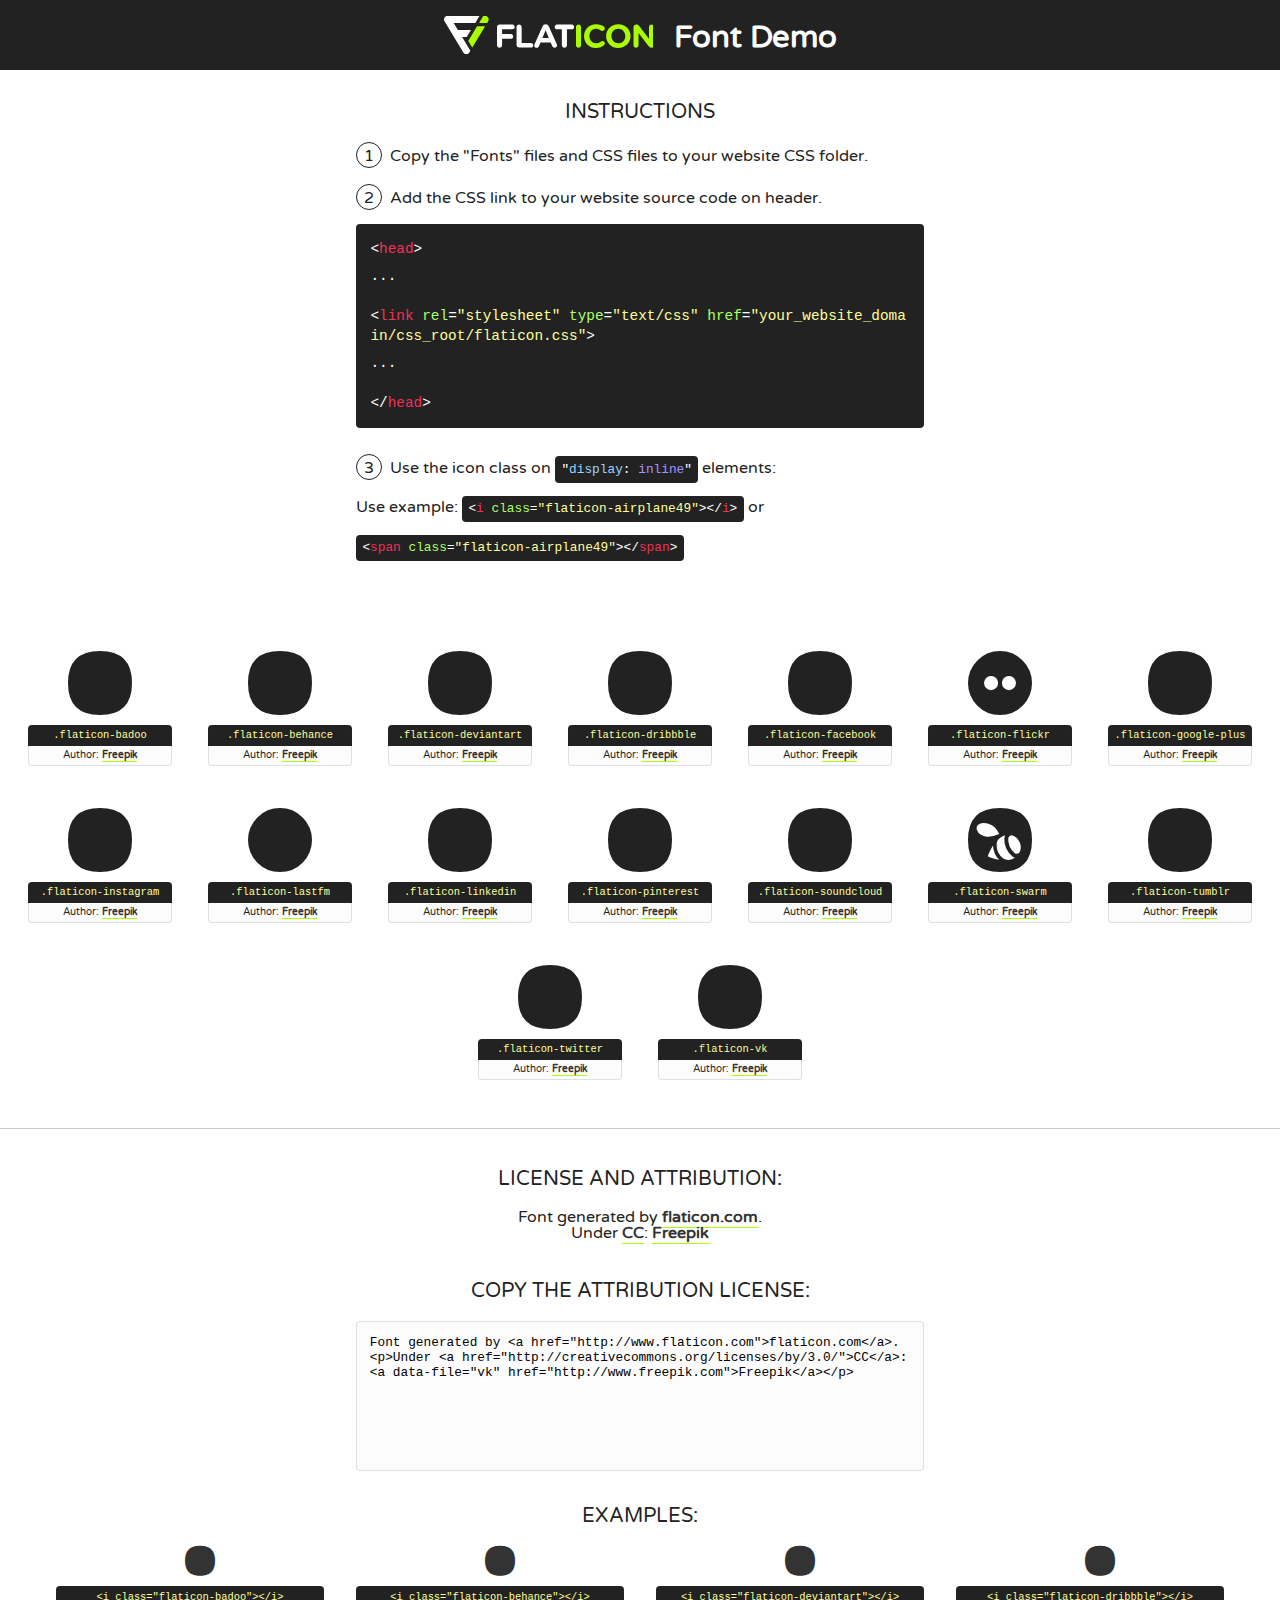
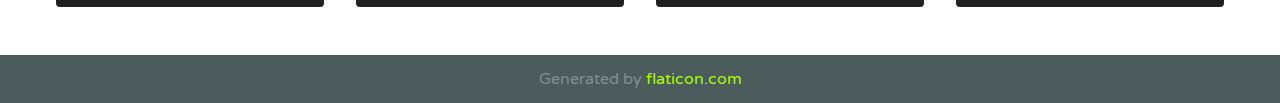
<file: firstweb/logo/145797-social-network-logo-collection/font/flaticon.html>
<!DOCTYPE html>
<!--
  Flaticon icon font: Flaticon
  Creation date: 22/06/2016 15:40
-->
<html>
<!DOCTYPE html>
<html>

<head>
    <title>Flaticon WebFont</title>
    <link href="http://fonts.googleapis.com/css?family=Varela+Round" rel="stylesheet" type="text/css" />
    <link rel="stylesheet" type="text/css" href="flaticon.css">
    <meta charset="UTF-8">
    <style>
    html, body, div, span, applet, object, iframe,
    h1, h2, h3, h4, h5, h6, p, blockquote, pre,
    a, abbr, acronym, address, big, cite, code,
    del, dfn, em, img, ins, kbd, q, s, samp,
    small, strike, strong, sub, sup, tt, var,
    b, u, i, center,
    dl, dt, dd, ol, ul, li,
    fieldset, form, label, legend,
    table, caption, tbody, tfoot, thead, tr, th, td,
    article, aside, canvas, details, embed, 
    figure, figcaption, footer, header, hgroup, 
    menu, nav, output, ruby, section, summary,
    time, mark, audio, video {
        margin: 0;
        padding: 0;
        border: 0;
        font-size: 100%;
        font: inherit;
        vertical-align: baseline;
    }
    /* HTML5 display-role reset for older browsers */
    article, aside, details, figcaption, figure, 
    footer, header, hgroup, menu, nav, section {
        display: block;
    }
    body {
        line-height: 1;
    }
    ol, ul {
        list-style: none;
    }
    blockquote, q {
        quotes: none;
    }
    blockquote:before, blockquote:after,
    q:before, q:after {
        content: '';
        content: none;
    }
    table {
        border-collapse: collapse;
        border-spacing: 0;
    }
    body {
        font-family: 'Varela Round', Helvetica, Arial, sans-serif;
        font-size: 16px;
        color: #222;
    }
    a {
        color: #333;
        border-bottom: 1px solid #a9fd00;
        font-weight: bold;
        text-decoration: none;
    }
    * {
        -moz-box-sizing: border-box;
        -webkit-box-sizing: border-box;
        box-sizing: border-box;
        margin: 0;
        padding: 0;
    }
    [class^="flaticon-"]:before, [class*=" flaticon-"]:before, [class^="flaticon-"]:after, [class*=" flaticon-"]:after {
        font-family: Flaticon;
        font-size: 30px;
        font-style: normal;
        margin-left: 20px;
        color: #333;
    }
    .wrapper {
        max-width: 600px;
        margin: auto;
        padding: 0 1em;
    }
    .title {
        font-size: 1.25em;
        text-align: center;
        margin-bottom: 1em;
        text-transform: uppercase;
    }
    header {
        text-align: center;
        background-color: #222;
        color: #fff;
        padding: 1em;
    }
    header .logo {
        width: 210px;
        height: 38px;
        display: inline-block;
        vertical-align: middle;
        margin-right: 1em;
        border: none;
    }
    header strong {
        font-size: 1.95em;
        font-weight: bold;
        vertical-align: middle;
        margin-top: 5px;
        display: inline-block;
    }
    .demo {
        margin: 2em auto;
        line-height: 1.25em;
    }
    .demo ul li {
        margin-bottom: 1em;
    }
    .demo ul li .num {
        color: #222;
        border-radius: 20px;
        display: inline-block;
        width: 26px;
        padding: 3px;
        height: 26px;
        text-align: center;
        margin-right: 0.5em;
        border: 1px solid #222;
    }
    .demo ul li code {
        background-color: #222;
        border-radius: 4px;
        padding: 0.25em 0.5em;
        display: inline-block;
        color: #fff;
        font-family: Consolas,Monaco,Lucida Console,Liberation Mono,DejaVu Sans Mono,Bitstream Vera Sans Mono,Courier New, monospace;
        font-weight: lighter;
        margin-top: 1em;
        font-size: 0.8em;
        word-break: break-all;
    }
    .demo ul li code.big {
        padding: 1em;
        font-size: 0.9em;
    }
    .demo ul li code .red {
        color: #EF3159;
    }
    .demo ul li code .green {
        color: #ACFF65;
    }
    .demo ul li code .yellow {
        color: #FFFF99;
    }
    .demo ul li code .blue {
        color: #99D3FF;
    }
    .demo ul li code .purple {
        color: #A295FF;
    }
    .demo ul li code .dots {
        margin-top: 0.5em;
        display: block;
    }
    #glyphs {
        border-bottom: 1px solid #ccc;
        padding: 2em 0;
        text-align: center;
    }
    .glyph {
        display: inline-block;
        width: 9em;
        margin: 1em;
        text-align: center;
        vertical-align: top;
        background: #FFF;
    }
    .glyph .glyph-icon {
        padding: 10px;
        display: block;
        font-family:"Flaticon";
        font-size: 64px;
        line-height: 1;
    }
    .glyph .glyph-icon:before {
        font-size: 64px;
        color: #222;
        margin-left: 0;
    }
    .class-name {
        font-size: 0.65em;
        background-color: #222;
        color: #fff;
        border-radius: 4px 4px 0 0;
        padding: 0.5em;
        color: #FFFF99;
        font-family: Consolas,Monaco,Lucida Console,Liberation Mono,DejaVu Sans Mono,Bitstream Vera Sans Mono,Courier New, monospace;
    }
    .author-name {
        font-size: 0.6em;
        background-color: #fcfcfd;
        border: 1px solid #DEDEE4;
        border-top: 0;
        border-radius: 0 0 4px 4px;
        padding: 0.5em;
    }
    .class-name:last-child {
        font-size: 10px;
        color:#888;
    }
    .class-name:last-child a {
        font-size: 10px;
        color:#555;
    }
    .class-name:last-child a:hover {
        color:#a9fd00;
    }
    .glyph > input {
        display: block;
        width: 100px;
        margin: 5px auto;
        text-align: center;
        font-size: 12px;
        cursor: text;
    }
    .glyph > input.icon-input {
        font-family:"Flaticon";
        font-size: 16px;
        margin-bottom: 10px;
    }
    .attribution .title {
        margin-top: 2em;
    }
    .attribution textarea {
        background-color: #fcfcfd;
        padding: 1em;
        border: none;
        box-shadow: none;
        border: 1px solid #DEDEE4;
        border-radius: 4px;
        resize: none;
        width: 100%;
        height: 150px;
        font-size: 0.8em;
        font-family: Consolas,Monaco,Lucida Console,Liberation Mono,DejaVu Sans Mono,Bitstream Vera Sans Mono,Courier New, monospace;
        -webkit-appearance: none;
    }
    .iconsuse {
        margin: 2em auto;
        text-align: center;
        max-width: 1200px;
    }
    .iconsuse:after {
        content: '';
        display: table;
        clear: both;
    }
    .iconsuse .image {
        float: left;
        width: 25%;
        padding: 0 1em;
    }
    .iconsuse .image p {
        margin-bottom: 1em;
    }
    .iconsuse .image span {
        display: block;
        font-size: 0.65em;
        background-color: #222;
        color: #fff;
        border-radius: 4px;
        padding: 0.5em;
        color: #FFFF99;
        margin-top: 1em;
        font-family: Consolas,Monaco,Lucida Console,Liberation Mono,DejaVu Sans Mono,Bitstream Vera Sans Mono,Courier New, monospace;
    }
    #footer {
        text-align: center;
        background-color: #4C5B5C;
        color: #7c9192;
        padding: 1em;
    }
    #footer a {
        border: none;
        color: #a9fd00;
        font-weight: normal;
    }
    @media (max-width: 960px) {
        .iconsuse .image {
            width: 50%;
        }
    }
    @media (max-width: 560px) {
        .iconsuse .image {
            width: 100%;
        }
    }
    </style>
</head>

<body class="characters-off">

    <header>
        <a href="http://www.flaticon.com" target="_blank" class="logo">
            <svg version="1.1" xmlns="http://www.w3.org/2000/svg" xmlns:xlink="http://www.w3.org/1999/xlink" xmlns:a="http://ns.adobe.com/AdobeSVGViewerExtensions/3.0/" viewBox="0 0 560.875 102.036" enable-background="new 0 0 560.875 102.036" xml:space="preserve">
                <defs>
                </defs>
                <g>
                    <g class="letters">
                        <path fill="#ffffff" d="M141.596,29.675c0-3.777,2.985-6.767,6.764-6.767h34.438c3.426,0,6.15,2.728,6.15,6.15
                        c0,3.43-2.724,6.149-6.15,6.149h-27.674v13.091h23.719c3.429,0,6.151,2.724,6.151,6.15c0,3.43-2.723,6.149-6.151,6.149h-23.719
                        v17.574c0,3.773-2.986,6.761-6.764,6.761c-3.779,0-6.764-2.989-6.764-6.761V29.675z"></path>
                        <path fill="#ffffff" d="M193.844,29.149c0-3.781,2.985-6.767,6.764-6.767c3.776,0,6.763,2.985,6.763,6.767v42.957h25.039
                        c3.426,0,6.149,2.726,6.149,6.153c0,3.425-2.723,6.15-6.149,6.15h-31.802c-3.779,0-6.764-2.986-6.764-6.768V29.149z"></path>
                        <path fill="#ffffff" d="M241.891,75.71l21.438-48.407c1.492-3.341,4.215-5.357,7.906-5.357h0.792
                        c3.686,0,6.323,2.017,7.815,5.357l21.439,48.407c0.436,0.967,0.701,1.845,0.701,2.723c0,3.602-2.809,6.501-6.414,6.501
                        c-3.161,0-5.269-1.845-6.499-4.655l-4.132-9.661h-27.059l-4.301,10.102c-1.144,2.631-3.426,4.214-6.237,4.214
                        c-3.517,0-6.24-2.81-6.24-6.325C241.1,77.64,241.451,76.677,241.891,75.71z M279.932,58.666l-8.521-20.297l-8.526,20.297H279.932
                        z"></path>
                        <path fill="#ffffff" d="M314.864,35.387H301.86c-3.429,0-6.239-2.813-6.239-6.238c0-3.429,2.811-6.24,6.239-6.24h39.533
                        c3.426,0,6.237,2.811,6.237,6.24c0,3.425-2.811,6.238-6.237,6.238h-13.001v42.785c0,3.773-2.99,6.761-6.764,6.761
                        c-3.779,0-6.764-2.989-6.764-6.761V35.387z"></path>
                        <path fill="#A9FD00" d="M352.615,29.149c0-3.781,2.985-6.767,6.767-6.767c3.774,0,6.761,2.985,6.761,6.767v49.024
                        c0,3.773-2.987,6.761-6.761,6.761c-3.781,0-6.767-2.989-6.767-6.761V29.149z"></path>
                        <path fill="#A9FD00" d="M374.132,53.836v-0.179c0-17.481,13.178-31.801,32.065-31.801c9.22,0,15.459,2.458,20.557,6.238
                        c1.402,1.054,2.637,2.985,2.637,5.357c0,3.692-2.985,6.59-6.681,6.59c-1.845,0-3.071-0.702-4.044-1.319
                        c-3.776-2.813-7.729-4.393-12.562-4.393c-10.364,0-17.831,8.611-17.831,19.154v0.173c0,10.542,7.291,19.329,17.831,19.329
                        c5.715,0,9.492-1.756,13.359-4.834c1.049-0.874,2.458-1.491,4.039-1.491c3.429,0,6.325,2.813,6.325,6.236
                        c0,2.106-1.056,3.78-2.282,4.834c-5.539,4.834-12.036,7.733-21.878,7.733C387.572,85.464,374.132,71.493,374.132,53.836z"></path>
                        <path fill="#A9FD00" d="M433.009,53.836v-0.179c0-17.481,13.79-31.801,32.766-31.801c18.981,0,32.592,14.143,32.592,31.628v0.173
                        c0,17.483-13.785,31.807-32.769,31.807C446.625,85.464,433.009,71.32,433.009,53.836z M484.224,53.836v-0.179
                        c0-10.539-7.725-19.326-18.626-19.326c-10.893,0-18.449,8.611-18.449,19.154v0.173c0,10.542,7.73,19.329,18.626,19.329
                        C476.676,72.986,484.224,64.378,484.224,53.836z"></path>
                        <path fill="#A9FD00" d="M506.233,29.321c0-3.774,2.99-6.763,6.767-6.763h1.401c3.252,0,5.183,1.583,7.029,3.953l26.093,34.265
                        V29.059c0-3.692,2.99-6.677,6.681-6.677c3.683,0,6.671,2.985,6.671,6.677v48.934c0,3.78-2.987,6.765-6.764,6.765h-0.436
                        c-3.257,0-5.188-1.581-7.034-3.953l-27.056-35.492v32.944c0,3.687-2.985,6.676-6.678,6.676c-3.683,0-6.673-2.989-6.673-6.676
                        V29.321z"></path>
                    </g>
                    <g class="insignia">
                        <path fill="#ffffff" d="M48.372,56.137h12.517l11.156-18.537H37.186L25.688,18.539h57.825L94.668,0H9.271
                        C5.925,0,2.842,1.801,1.198,4.716c-1.644,2.907-1.593,6.482,0.134,9.343l50.38,83.501c1.678,2.781,4.689,4.476,7.938,4.476
                        c3.246,0,6.257-1.695,7.935-4.476l2.898-4.804L48.372,56.137z"></path>
                        <g class="i">
                            <path fill="#A9FD00" d="M93.575,18.539h0.031v0.004l21.652,0.004l2.705-4.488c1.727-2.861,1.778-6.436,0.133-9.343
                            C116.454,1.801,113.371,0,110.026,0h-5.294L93.575,18.539z"></path>
                            <polygon fill="#A9FD00" points="88.291,27.356 64.725,66.486 75.519,84.404 109.942,27.356"></polygon>
                        </g>
                    </g>
                </g>
            </svg>
        </a>
        <strong>Font Demo</strong>
    </header>


    <section class="demo wrapper">

        <p class="title">Instructions</p>

        <ul>
            <li>
                <span class="num">1</span>Copy the "Fonts" files and CSS files to your website CSS folder.
            </li>
            <li>
                <span class="num">2</span>Add the CSS link to your website source code on header.
                <code class="big">
                    &lt;<span class="red">head</span>&gt;
                    <br/><span class="dots">...</span>
                    <br/>&lt;<span class="red">link</span> <span class="green">rel</span>=<span class="yellow">"stylesheet"</span> <span class="green">type</span>=<span class="yellow">"text/css"</span> <span class="green">href</span>=<span class="yellow">"your_website_domain/css_root/flaticon.css"</span>&gt;
                    <br/><span class="dots">...</span>
                    <br/>&lt;/<span class="red">head</span>&gt;
                </code>
            </li>

            <li>
                <p>
                    <span class="num">3</span>Use the icon class on <code>"<span class="blue">display</span>:<span class="purple"> inline</span>"</code> elements:
                    <br />
                    Use example: <code>&lt;<span class="red">i</span> <span class="green">class</span>=<span class="yellow">&quot;flaticon-airplane49&quot;</span>&gt;&lt;/<span class="red">i</span>&gt;</code> or <code>&lt;<span class="red">span</span> <span class="green">class</span>=<span class="yellow">&quot;flaticon-airplane49&quot;</span>&gt;&lt;/<span class="red">span</span>&gt;</code>
            </li>
        </ul>

    </section>




   <section id="glyphs">          
    
      
        <div class="glyph"><div class="glyph-icon flaticon-badoo"></div>
            <div class="class-name">.flaticon-badoo</div>
            <div class="author-name">Author: <a data-file="badoo" href="http://www.freepik.com">Freepik</a> </div> 
        </div>        
        
        <div class="glyph"><div class="glyph-icon flaticon-behance"></div>
            <div class="class-name">.flaticon-behance</div>
            <div class="author-name">Author: <a data-file="behance" href="http://www.freepik.com">Freepik</a> </div> 
        </div>        
        
        <div class="glyph"><div class="glyph-icon flaticon-deviantart"></div>
            <div class="class-name">.flaticon-deviantart</div>
            <div class="author-name">Author: <a data-file="deviantart" href="http://www.freepik.com">Freepik</a> </div> 
        </div>        
        
        <div class="glyph"><div class="glyph-icon flaticon-dribbble"></div>
            <div class="class-name">.flaticon-dribbble</div>
            <div class="author-name">Author: <a data-file="dribbble" href="http://www.freepik.com">Freepik</a> </div> 
        </div>        
        
        <div class="glyph"><div class="glyph-icon flaticon-facebook"></div>
            <div class="class-name">.flaticon-facebook</div>
            <div class="author-name">Author: <a data-file="facebook" href="http://www.freepik.com">Freepik</a> </div> 
        </div>        
        
        <div class="glyph"><div class="glyph-icon flaticon-flickr"></div>
            <div class="class-name">.flaticon-flickr</div>
            <div class="author-name">Author: <a data-file="flickr" href="http://www.freepik.com">Freepik</a> </div> 
        </div>        
        
        <div class="glyph"><div class="glyph-icon flaticon-google-plus"></div>
            <div class="class-name">.flaticon-google-plus</div>
            <div class="author-name">Author: <a data-file="google-plus" href="http://www.freepik.com">Freepik</a> </div> 
        </div>        
        
        <div class="glyph"><div class="glyph-icon flaticon-instagram"></div>
            <div class="class-name">.flaticon-instagram</div>
            <div class="author-name">Author: <a data-file="instagram" href="http://www.freepik.com">Freepik</a> </div> 
        </div>        
        
        <div class="glyph"><div class="glyph-icon flaticon-lastfm"></div>
            <div class="class-name">.flaticon-lastfm</div>
            <div class="author-name">Author: <a data-file="lastfm" href="http://www.freepik.com">Freepik</a> </div> 
        </div>        
        
        <div class="glyph"><div class="glyph-icon flaticon-linkedin"></div>
            <div class="class-name">.flaticon-linkedin</div>
            <div class="author-name">Author: <a data-file="linkedin" href="http://www.freepik.com">Freepik</a> </div> 
        </div>        
        
        <div class="glyph"><div class="glyph-icon flaticon-pinterest"></div>
            <div class="class-name">.flaticon-pinterest</div>
            <div class="author-name">Author: <a data-file="pinterest" href="http://www.freepik.com">Freepik</a> </div> 
        </div>        
        
        <div class="glyph"><div class="glyph-icon flaticon-soundcloud"></div>
            <div class="class-name">.flaticon-soundcloud</div>
            <div class="author-name">Author: <a data-file="soundcloud" href="http://www.freepik.com">Freepik</a> </div> 
        </div>        
        
        <div class="glyph"><div class="glyph-icon flaticon-swarm"></div>
            <div class="class-name">.flaticon-swarm</div>
            <div class="author-name">Author: <a data-file="swarm" href="http://www.freepik.com">Freepik</a> </div> 
        </div>        
        
        <div class="glyph"><div class="glyph-icon flaticon-tumblr"></div>
            <div class="class-name">.flaticon-tumblr</div>
            <div class="author-name">Author: <a data-file="tumblr" href="http://www.freepik.com">Freepik</a> </div> 
        </div>        
        
        <div class="glyph"><div class="glyph-icon flaticon-twitter"></div>
            <div class="class-name">.flaticon-twitter</div>
            <div class="author-name">Author: <a data-file="twitter" href="http://www.freepik.com">Freepik</a> </div> 
        </div>        
        
        <div class="glyph"><div class="glyph-icon flaticon-vk"></div>
            <div class="class-name">.flaticon-vk</div>
            <div class="author-name">Author: <a data-file="vk" href="http://www.freepik.com">Freepik</a> </div> 
        </div>        
        

    </section>



    <section class="attribution wrapper"   style="text-align:center;">

      <div class="title">License and attribution:</div><div class="attrDiv">Font generated by <a href="http://www.flaticon.com">flaticon.com</a>. <div><p>Under <a href="http://creativecommons.org/licenses/by/3.0/">CC</a>: <a data-file="vk" href="http://www.freepik.com">Freepik</a></p>  </div>
      </div>
      <div class="title">Copy the Attribution License:</div>

    <textarea onclick="this.focus();this.select();">Font generated by &lt;a href=&quot;http://www.flaticon.com&quot;&gt;flaticon.com&lt;/a&gt;. <p>Under <a href="http://creativecommons.org/licenses/by/3.0/">CC</a>: <a data-file="vk" href="http://www.freepik.com">Freepik</a></p>  
     </textarea>

    </section>

    <section class="iconsuse">

          <div class="title">Examples:</div>            
             
            <div class="image">
                <p>
                    <i class="glyph-icon flaticon-badoo"></i> 
                    <span>&lt;i class=&quot;flaticon-badoo&quot;&gt;&lt;/i&gt;</span>
                </p>
            </div>
            
            <div class="image">
                <p>
                    <i class="glyph-icon flaticon-behance"></i> 
                    <span>&lt;i class=&quot;flaticon-behance&quot;&gt;&lt;/i&gt;</span>
                </p>
            </div>
            
            <div class="image">
                <p>
                    <i class="glyph-icon flaticon-deviantart"></i> 
                    <span>&lt;i class=&quot;flaticon-deviantart&quot;&gt;&lt;/i&gt;</span>
                </p>
            </div>
            
            <div class="image">
                <p>
                    <i class="glyph-icon flaticon-dribbble"></i> 
                    <span>&lt;i class=&quot;flaticon-dribbble&quot;&gt;&lt;/i&gt;</span>
                </p>
            </div>
                       
        </div>
                            
    </section>

<div id="footer">
    <div>Generated by <a href="http://www.flaticon.com">flaticon.com</a>
    </div>
</div>



</body>
</html>
</file>
<file: firstweb/logo/145797-social-network-logo-collection/font/flaticon.css>
/*
  	Flaticon icon font: Flaticon
  	Creation date: 22/06/2016 15:40
  	*/

@font-face {
  font-family: "Flaticon";
  src: url("./Flaticon.eot");
  src: url("./Flaticon.eot?#iefix") format("embedded-opentype"),
       url("./Flaticon.woff") format("woff"),
       url("./Flaticon.ttf") format("truetype"),
       url("./Flaticon.svg#Flaticon") format("svg");
  font-weight: normal;
  font-style: normal;
}

@media screen and (-webkit-min-device-pixel-ratio:0) {
  @font-face {
    font-family: "Flaticon";
    src: url("./Flaticon.svg#Flaticon") format("svg");
  }
}

[class^="flaticon-"]:before, [class*=" flaticon-"]:before,
[class^="flaticon-"]:after, [class*=" flaticon-"]:after {   
  font-family: Flaticon;
        font-size: 20px;
font-style: normal;
margin-left: 20px;
}

.flaticon-badoo:before { content: "\f100"; }
.flaticon-behance:before { content: "\f101"; }
.flaticon-deviantart:before { content: "\f102"; }
.flaticon-dribbble:before { content: "\f103"; }
.flaticon-facebook:before { content: "\f104"; }
.flaticon-flickr:before { content: "\f105"; }
.flaticon-google-plus:before { content: "\f106"; }
.flaticon-instagram:before { content: "\f107"; }
.flaticon-lastfm:before { content: "\f108"; }
.flaticon-linkedin:before { content: "\f109"; }
.flaticon-pinterest:before { content: "\f10a"; }
.flaticon-soundcloud:before { content: "\f10b"; }
.flaticon-swarm:before { content: "\f10c"; }
.flaticon-tumblr:before { content: "\f10d"; }
.flaticon-twitter:before { content: "\f10e"; }
.flaticon-vk:before { content: "\f10f"; }
</file>
